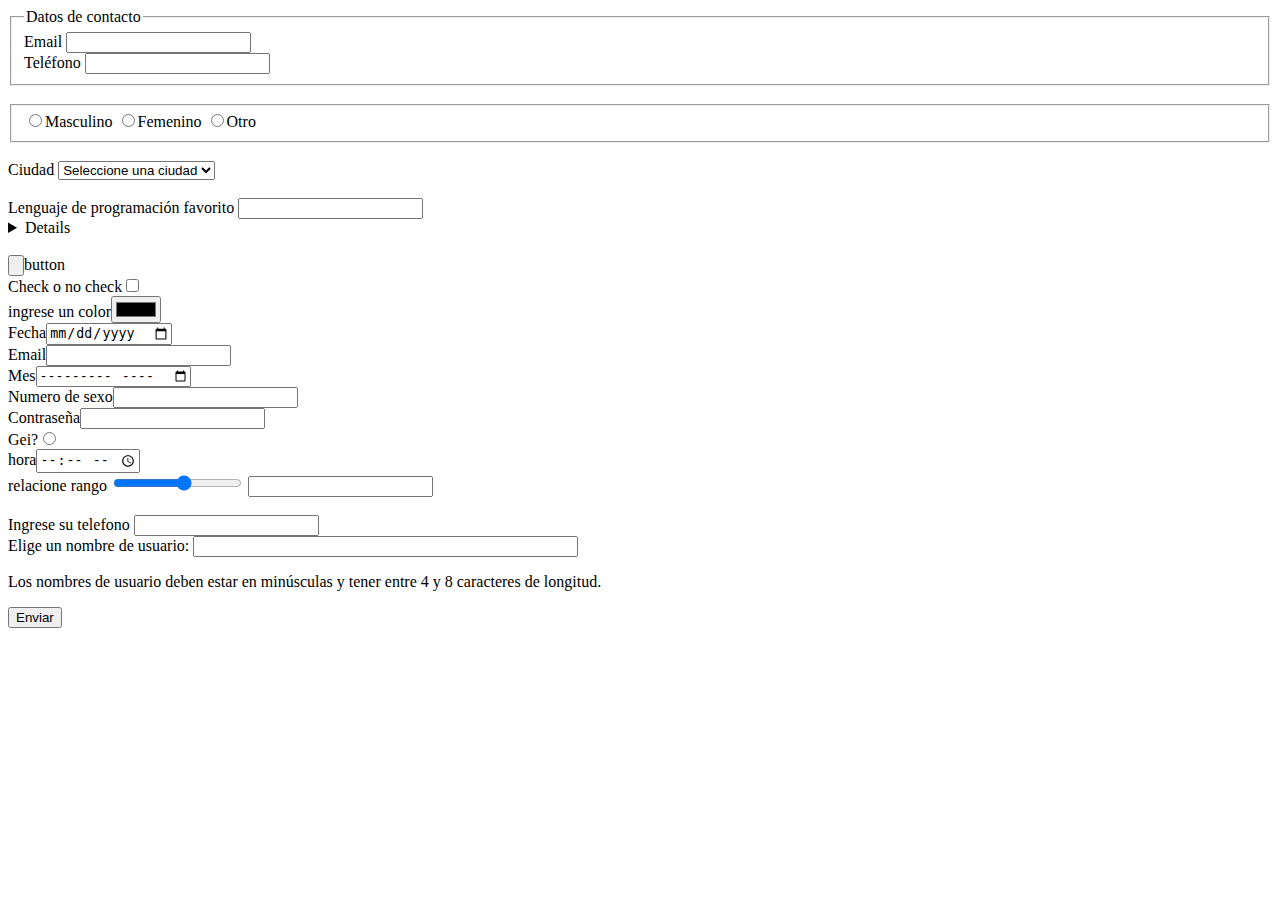
<file: clase2/index.html>
<!DOCTYPE html>
<html lang="en">

<head>
    <meta charset="UTF-8" />
    <meta name="viewport" content="width=device-width, initial-scale=1.0" />
    <title>Formulario</title>
</head>

<body>
    <form action="" method="post">
        <fieldset>
            <legend>Datos de contacto</legend>
            <label for="Email">Email</label>
            <input type="email" id="email" name="email" required><br>
            <label for="Telefono">Teléfono</label>
            <input type="number" name="telefono" id="telefono" required>
        </fieldset>
        <br>
        <fieldset>
            <label for=""><input type="radio" name="genero" value="masculino" id="" required>Masculino</label>
            <label for=""><input type="radio" name="genero" value="femenino" id="" required>Femenino</label>
            <label for=""><input type="radio" name="genero" value="otro" id="" required>Otro</label> <br>
        </fieldset>
        <br>
        <label for="ciudad">Ciudad</label>
        <select name="ciudad" id="ciudad" required>
            <option value="">Seleccione una ciudad</option>
            <option value="medellín">Medellín</option>
            <option value="cali">Cali</option>
            <option value="bogota">Bogotá</option>
            <option value="barranquilla">Barranquilla</option>
        </select> <br> <br>

        <label for="">Lenguaje de programación favorito</label>
        <input list="programacion" name="programacion" id="programacion" required>
        <details id="programacion">
            <option value="php">Php</option>
            <option value="python">Python</option>
            <option value="javascript">javascript</option>
            <option value="java">java</option>
            <option value="c#">C shard</option>
        </details> <br>

        <label for=""><input type="button">button</label>
        <br>
        <label for="">Check o no check<input type="checkbox"></label>
        <br>
        <label for="">ingrese un color<input type="color"></label>
        <br>
        <label for="">Fecha<input type="date"></label>
        <br>
        <label for="">Email<input type="email"></label>
        <br>
        <label for="">Mes<input type="month"></label>
        <br>
        <label for="">Numero de sexo<input type="number"></label>
        <br>
        <label for="">Contraseña<input type="password"></label>
        <br>
        <label for="">Gei?<input type="radio"></label>
        <br>
        <label for="">hora<input type="time"></label>
        <br>

        <label for="nivel">relacione rango</label>
        <input type="range" name="nivel" id="nivel" min="1" max="10" value="" step="1">
        <label for=""></label>
        <input type="text" name="usuario" id="usuario" pattern="[a -zA-Z0-9]" min="1" max="10">
        <br>
        <br>
        <label for="">Ingrese su telefono</label>
        <input type="number" size="">

        <div>
            <label for="uname">Elige un nombre de usuario: </label>
            <input type="text" id="uname" name="name" required size="45" pattern="[a-z]{4,8}" maxlength="8" />
            <span class="validity"></span>
            <p>
                Los nombres de usuario deben estar en minúsculas y tener entre 4 y 8
                caracteres de longitud.
            </p>
        </div>
        <div>
            <button>Enviar</button>
        </div>
    </form>
</body>

</html>
</file>
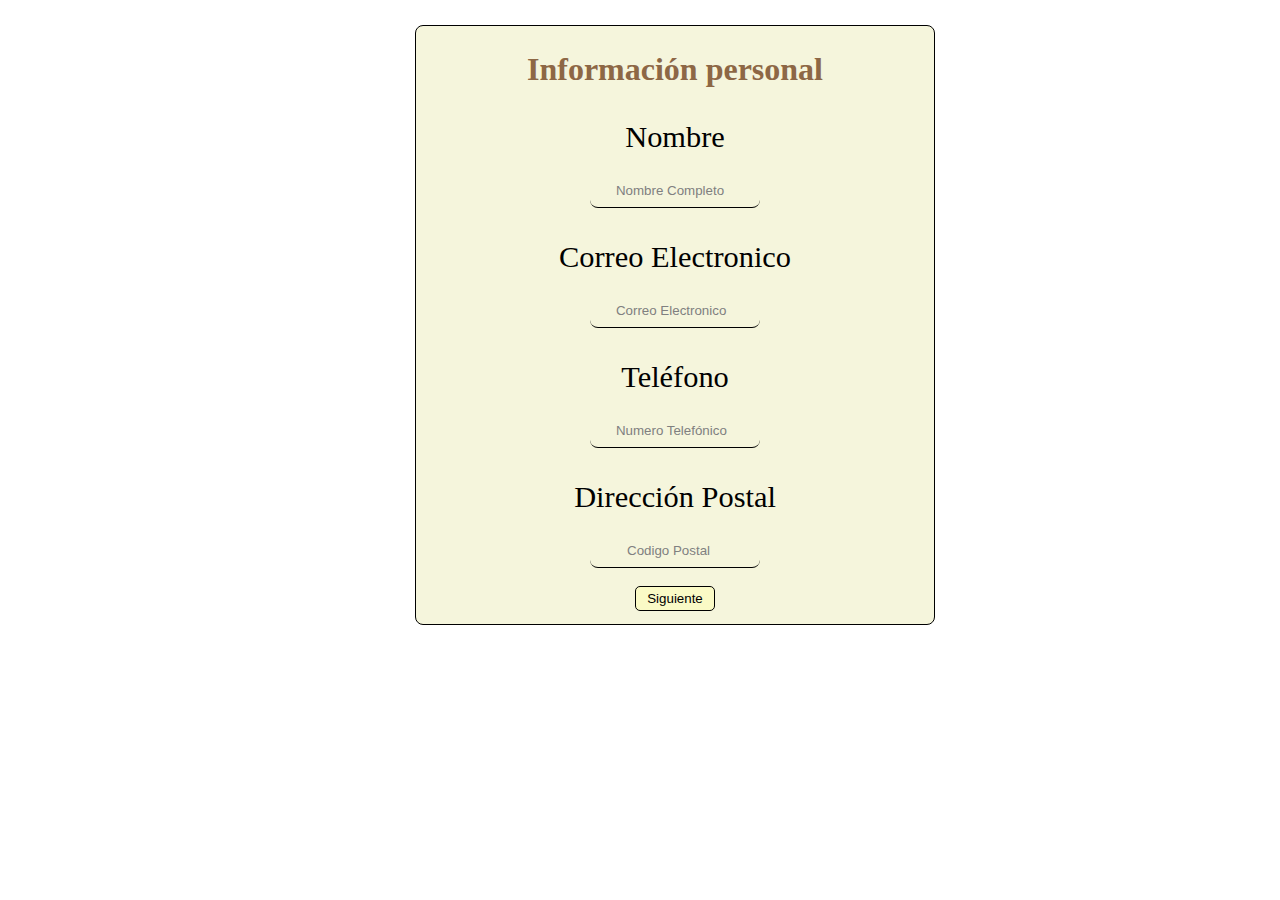
<file: Taller Form/index.html>
<!DOCTYPE html>
<html lang="en">
<head>
    <meta charset="UTF-8">
    <meta name="viewport" content="width=device-width, initial-scale=1.0">
    <title>Formulario</title>
    <link rel="stylesheet" href="estiloso.css">
</head>
<body>
    <div class="contenedorF">
        <h1 class="titulo">Información personal</h1>
        <form action="#">
        <label for="Nombre" class="l1">Nombre</label>
        <br>
        <input type="text" name="nombre" placeholder="       Nombre Completo" class="in1" required>
        <label for="Nombre" class="l2">Correo Electronico</label>
        <br>
        <input type="email" name="nombre" placeholder="       Correo Electronico" class="in2" required>
        <label for="telefono" class="l3">Teléfono</label>
        <br>
        <input type="number" name="telefono" placeholder="       Numero Telefónico" class="in3" required>
        <label for="postal" class="l4">Dirección Postal</label>
        <br>
        <input type="number" name="nombre" placeholder="          Codigo Postal" class="in4">
        <br>
        <button class="btn"><a href="pag2.html">Siguiente</a></button>
    </form>
    </div>
</body>
</html>
</file>
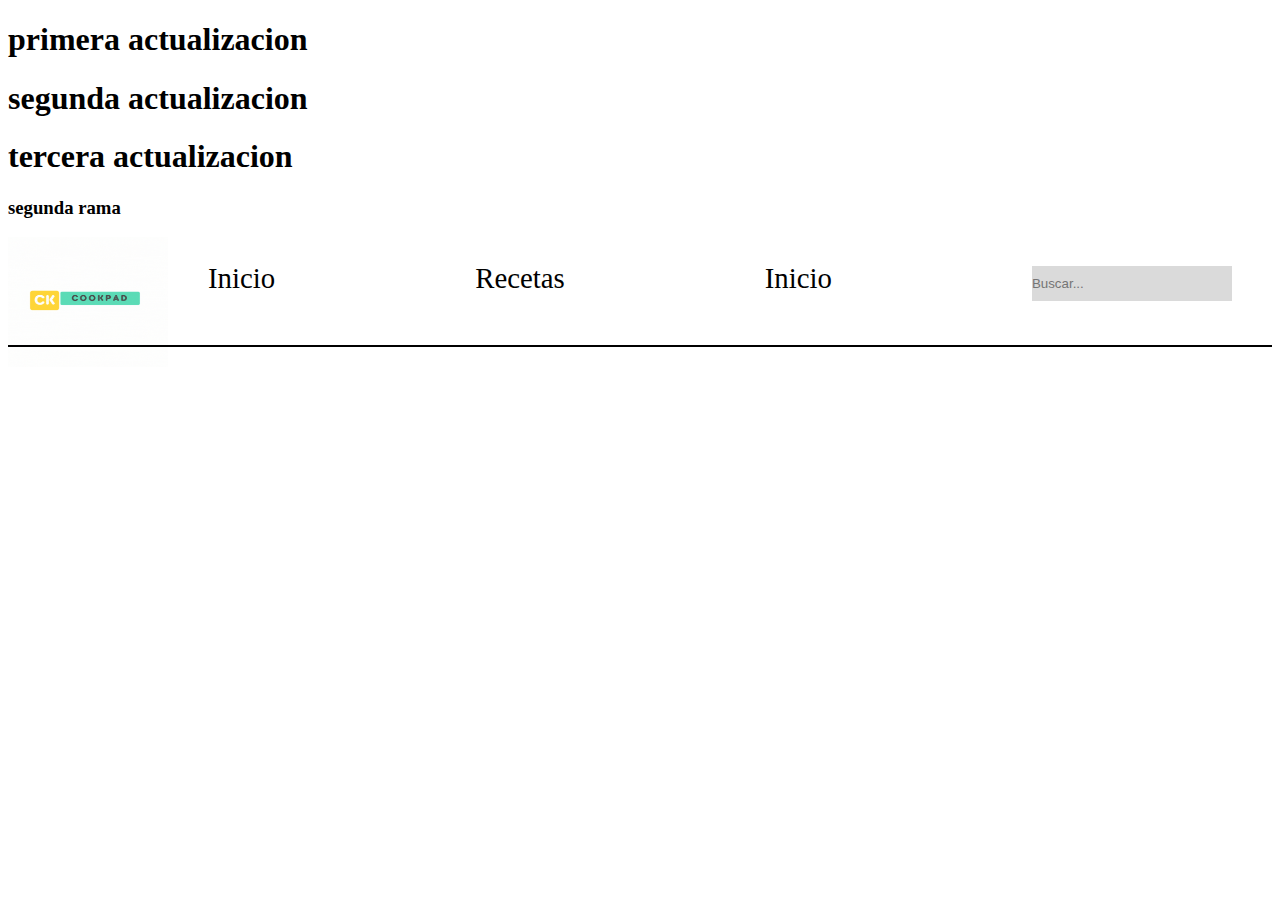
<file: Tarea/index/index.html>
<!DOCTYPE html>
<html lang="en">

<head>
    <meta charset="UTF-8">
    <meta name="viewport" content="width=device-width, initial-scale=1.0">
    <title>Recetario</title>
    <link rel="stylesheet" href="./estiloso.css">
</head>

<body>
    <h1>primera actualizacion</h1>
    <h1>segunda actualizacion</h1>
    <h1>tercera actualizacion</h1>
    <h3>segunda rama</h3>
    <header class="cabecera">
            <img src="../img/ms.gif" alt="" width="160px" height="130px">
        <nav class="barraN">
            <nav>
                <a href="#inicio">Inicio</a>
                <a href="#inicio">Recetas</a>
                <a href="#inicio">Inicio</a>
                <a href="#acerca"><input type="text" placeholder="Buscar..."></a>
              </nav>
        </nav>
    </header>
    <br>
    <br>
    <hr class="hr">


</body>

</html>
</file>
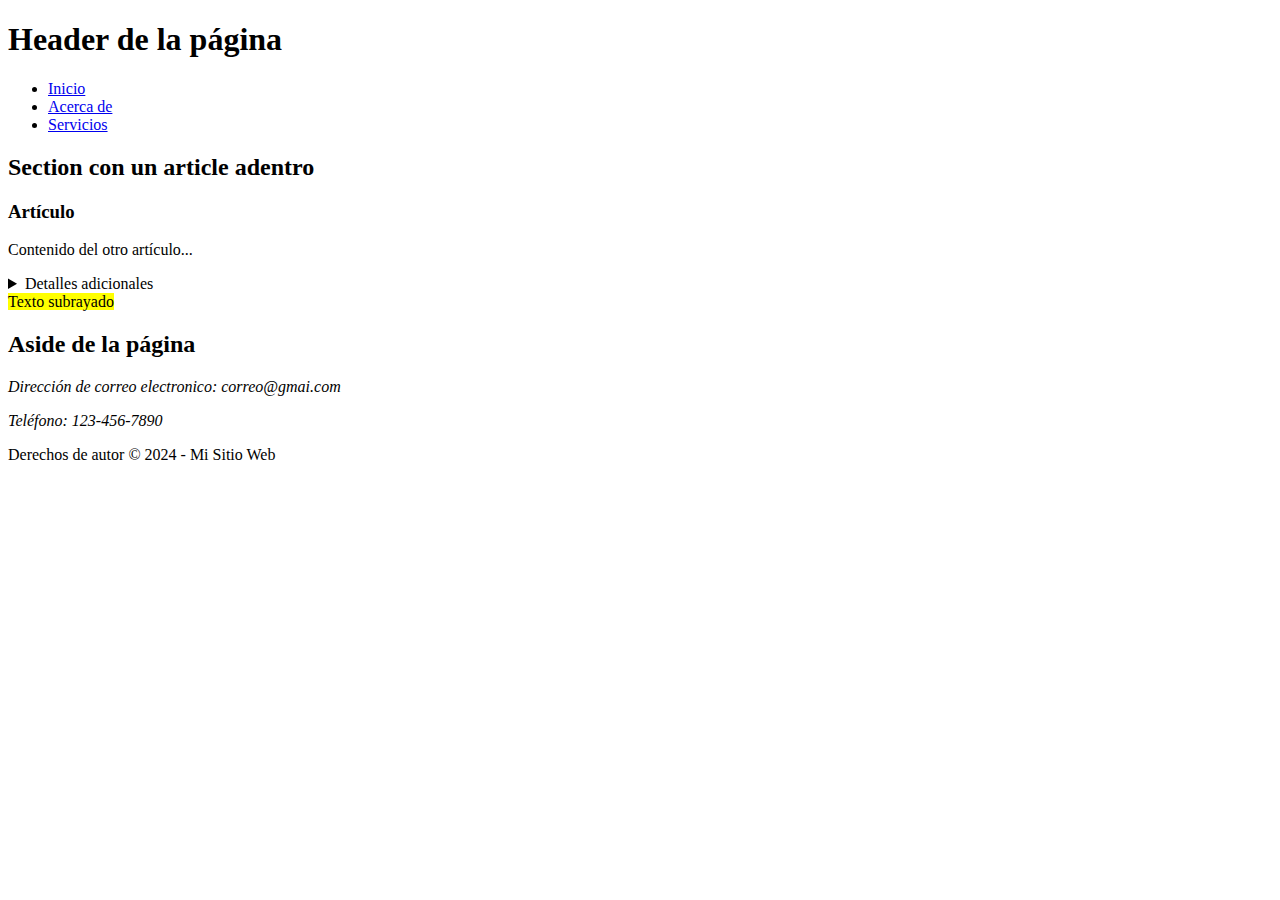
<file: clase3/ejemplos.html>
<!DOCTYPE html>
<html lang="es">
<head>
    <meta charset="UTF-8">
    <meta name="viewport" content="width=device-width, initial-scale=1.0">
    <title>Ejemplo de HTML5 Semántico</title>
</head>
<body>
    <header>
        <h1>Header de la página</h1>
        <nav>
            <ul>
                <li><a href="#">Inicio</a></li>
                <li><a href="#">Acerca de</a></li>
                <li><a href="#">Servicios</a></li>
            </ul>
        </nav>
    </header>

    <section>
        <h2>Section con un article adentro</h2>

        <article>
            <h3>Artículo</h3>
            <p>Contenido del otro artículo...</p>
            <details>
                <summary>Detalles adicionales</summary>
                <p>Más información...</p>
            </details>
            <mark>Texto subrayado</mark>
        </article>
    </section>

    <aside>
        <h2>Aside de la página</h2>
        <address>
            <p>Dirección de correo electronico: correo@gmai.com</p>
            <p>Teléfono: 123-456-7890</p>
        </address>
    </aside>

    <footer>
        <p>Derechos de autor &copy; <time datetime="2024">2024</time> - Mi Sitio Web</p>
</file>
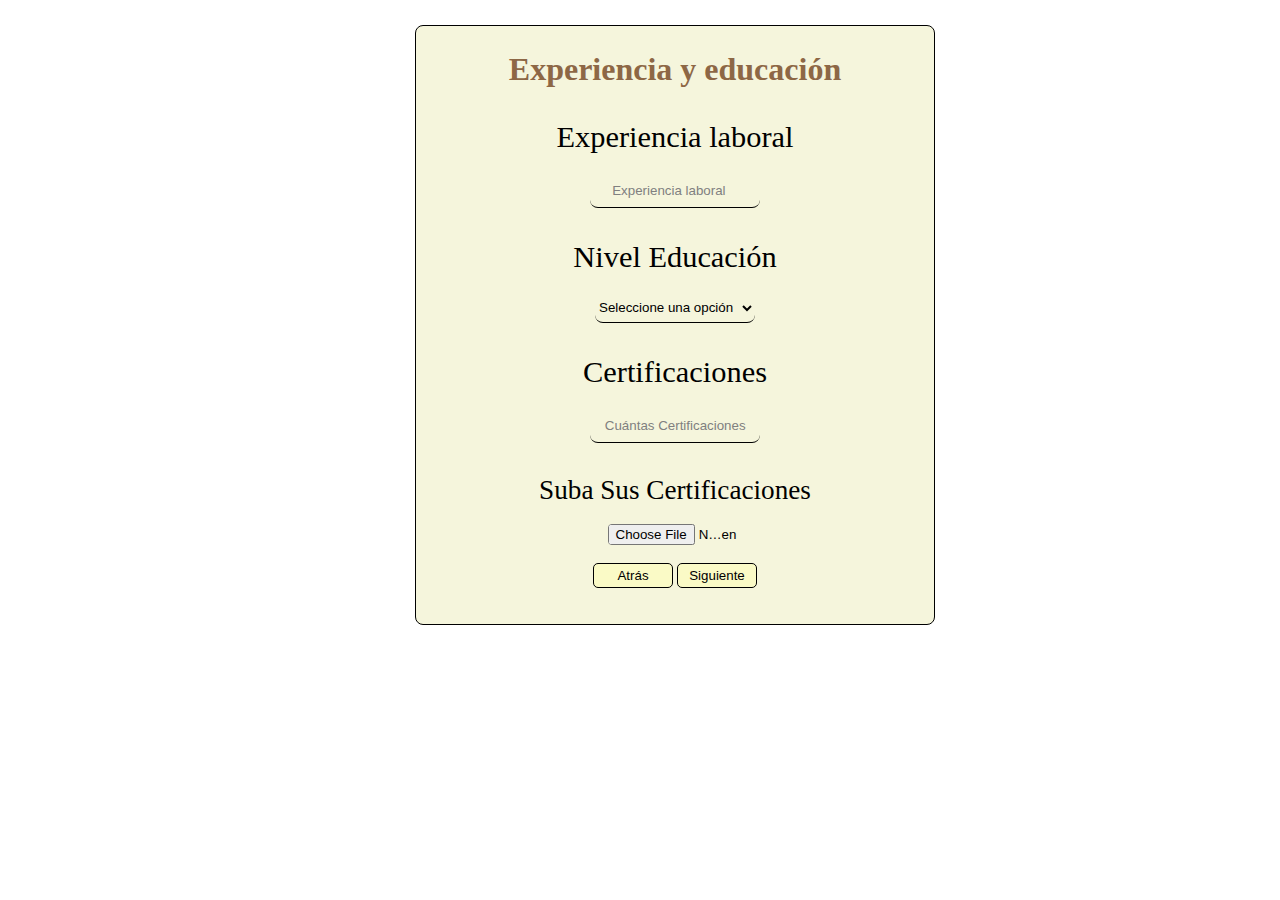
<file: Taller Form/pag2.html>
<!DOCTYPE html>
<html lang="en">
<head>
    <meta charset="UTF-8">
    <meta name="viewport" content="width=device-width, initial-scale=1.0">
    <title>Formulario 2</title>
    <link rel="stylesheet" href="estiloso.css">
</head>
<body>
    <div class="contenedorF">
        <h1 class="titulo">Experiencia y educación</h1>
        <form action="#">
        <label for="experiencia" class="l1">Experiencia laboral</label>
        <br>
        <input type="text" name="experiencia" placeholder="      Experiencia laboral" class="in1" required>
        <label for="educacion" class="l2">Nivel Educación</label>
        <br>
        <select class="in2-2" required>
            <option value="1">Seleccione una opción</option>
            <option value="2">Primaria</option>
            <option value="3">Bachiller</option>
            <option value="4">Universidad</option>
            <option value="5">Técnico</option>
            <option value="6">Otro más alto</option>
        </select>
        <label for="certificados" class="l3">Certificaciones</label>
        <br>
        <input type="text" name="telefono" placeholder="    Cuántas Certificaciones" class="in3" required>
        <label for="postal" class="l4-2">Suba Sus Certificaciones</label>
        <br>
        <input type="file" name="nombre" class="in4-2">
        <br>
        <button class="btn"><a href="index.html">Atrás</a></button> <button class="btn"><a href="pag3.html">Siguiente</a></button>
    </form>
    </div>
</body>
</html>
</file>
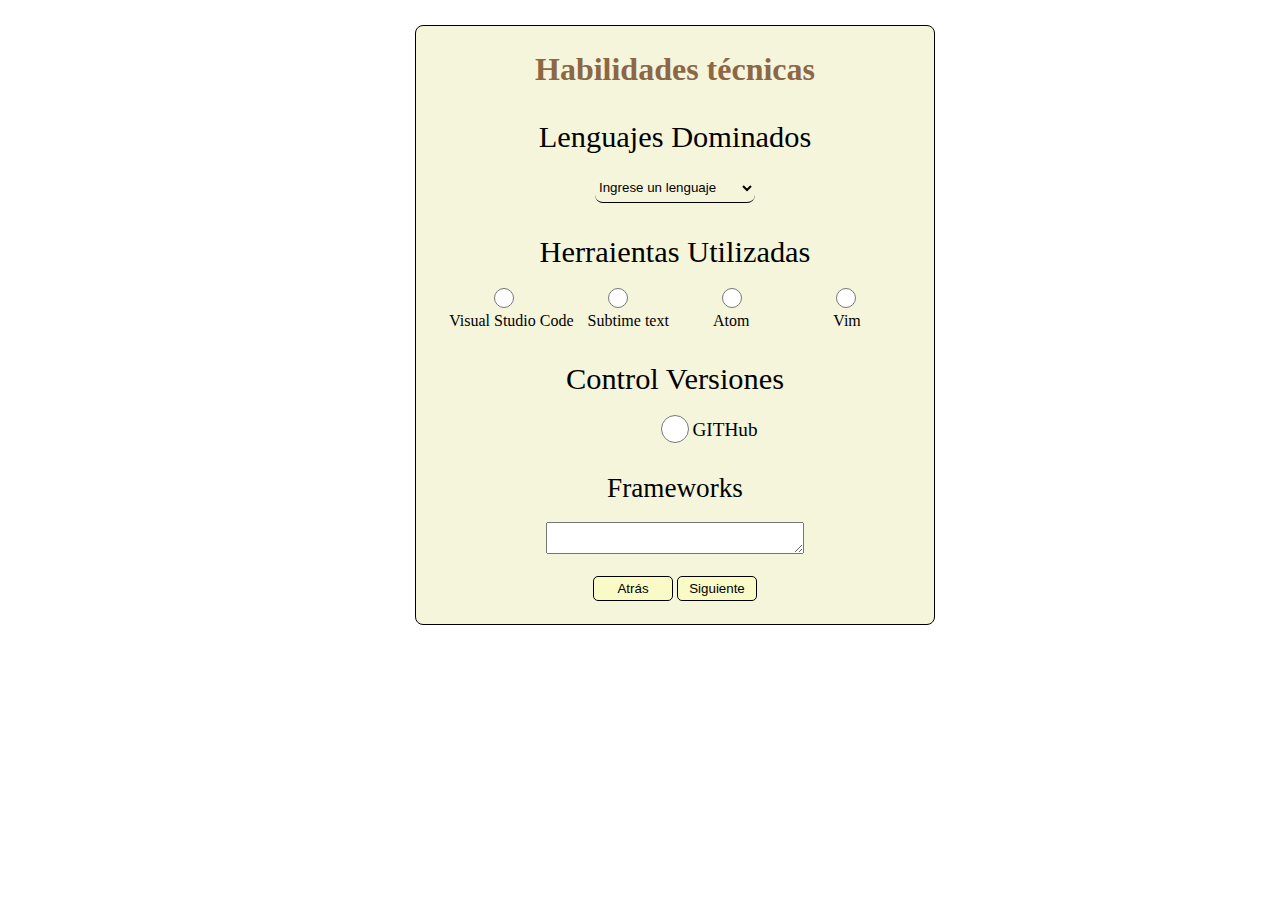
<file: Taller Form/pag3.html>
<!DOCTYPE html>
<html lang="en">
<head>
    <meta charset="UTF-8">
    <meta name="viewport" content="width=device-width, initial-scale=1.0">
    <title>Formulario 3</title>
    <link rel="stylesheet" href="estiloso.css">
</head>
<body>
    <div class="contenedorF">
        <h1 class="titulo">Habilidades técnicas</h1>
        <form action="#">
        <label for="experiencia" class="l1">Lenguajes Dominados</label> 
        <br>
        <select name="experiencia"class="in2-2" required>
            <option value="">Ingrese un lenguaje</option>
            <option value="">CSS</option>
            <option value="">HTML</option>
            <option value="">JAVASCRIPT</option>
            <option value="">OTRO</option>
        </select>

        <label for="educacion" class="l2">Herraientas Utilizadas</label>
        <br>
        <input type="radio" class="in2-3" required> <input type="radio" class="in2-3" required> <input type="radio" class="in2-3" required> <input type="radio" class="in2-3" required>
        <br>
        <label for="" class="lab1">Visual Studio Code</label> <label for="" class="lab2">Subtime text</label> <label for="" class="lab3">Atom</label> <label for="" class="lab4">Vim</label>
        <label for="certificados" class="l3">Control Versiones</label>
        <br>
        <input type="radio" class="in3-2"> <label for="" class="l3-2"> GITHub</label>
        <label for="postal" class="l4-2">Frameworks</label>
        <br>
        <textarea name="" id="" cols="30" rows="2"></textarea>
        <br>
        <button class="btn"><a href="pag2.html">Atrás</a></button> <button class="btn"><a href="pag4.html">Siguiente</a></button>
    </form>
    </div>
</body>
</html>
</file>
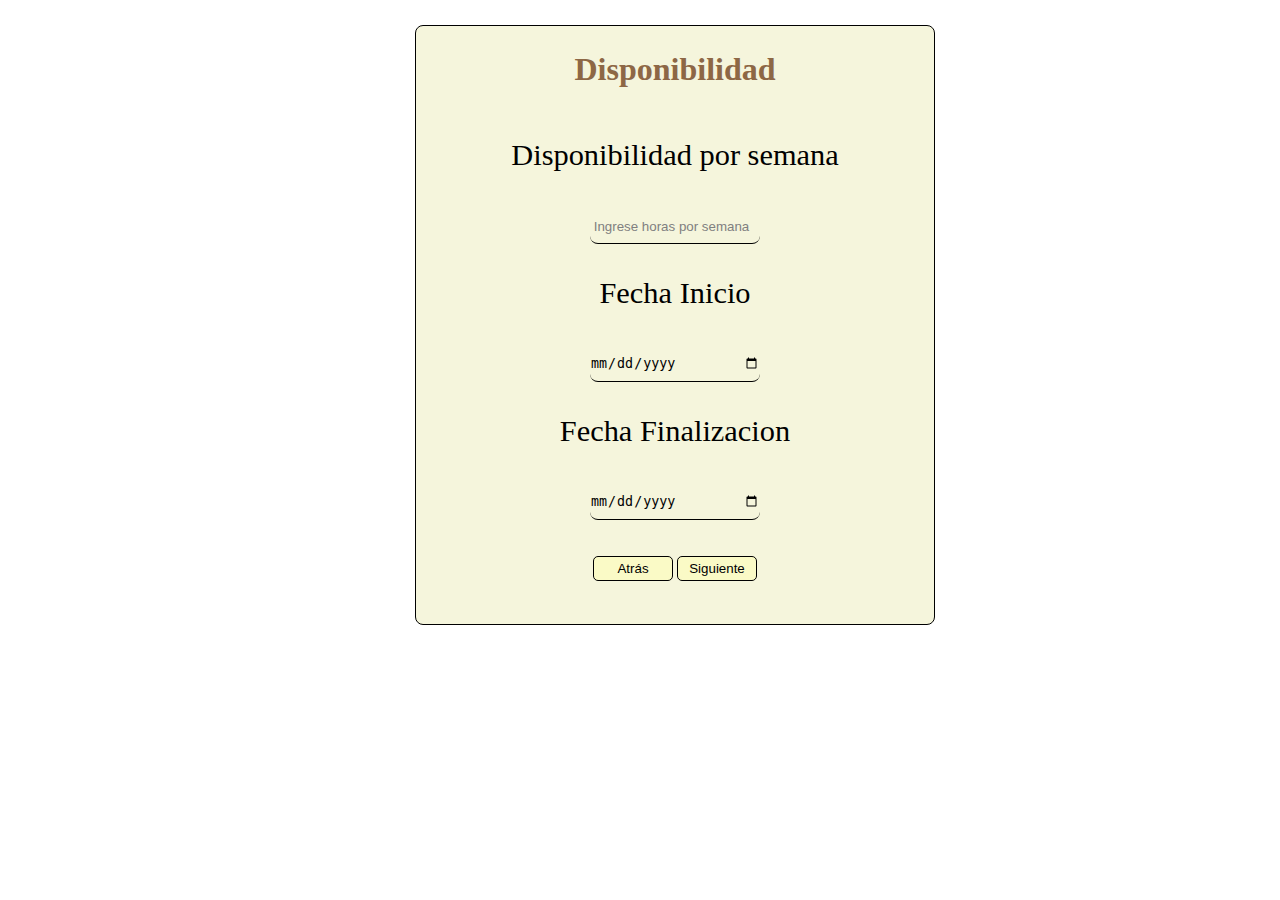
<file: Taller Form/pag4.html>
<!DOCTYPE html>
<html lang="en">
<head>
    <meta charset="UTF-8">
    <meta name="viewport" content="width=device-width, initial-scale=1.0">
    <title>Formulario 4</title>
    <link rel="stylesheet" href="estiloso.css">
</head>
<body>
    <div class="contenedorF">
        <h1 class="titulo">Disponibilidad</h1>
        <br>
        <form action="#">
        <label for="experiencia" class="l1">Disponibilidad por semana</label>
        <br>
        <br>
        <input type="text" name="experiencia" placeholder=" Ingrese horas por semana" class="in1" required>
        <label for="educacion" class="l2">Fecha Inicio</label>
        <br>
        <br>
        <input type="date" name="experiencia" class="in2" required>
        <label for="certificados" class="l3">Fecha Finalizacion</label>
        <br>
        <br>
        <input type="date" name="experiencia" class="in3" required>
        <br>
        <br>
        <button class="btn"><a href="pag3.html">Atrás</a></button> <button class="btn"><a href="pag5.html">Siguiente</a></button>
    </form>
    </div>
</body>
</html>
</file>
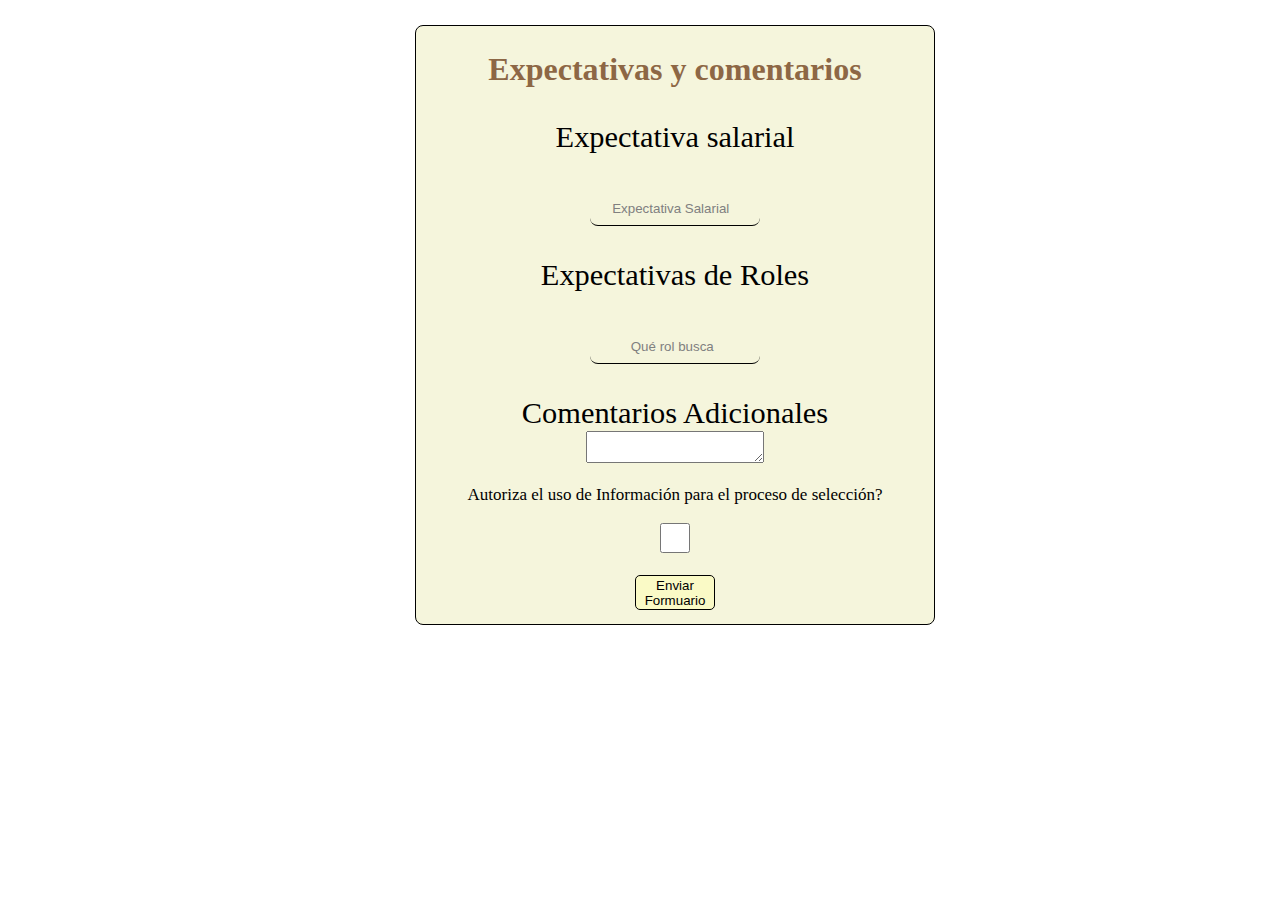
<file: Taller Form/pag5.html>
<!DOCTYPE html>
<html lang="en">
<head>
    <meta charset="UTF-8">
    <meta name="viewport" content="width=device-width, initial-scale=1.0">
    <title>Formulario 5</title>
    <link rel="stylesheet" href="estiloso.css">
</head>
<body>
    <div class="contenedorF">
        <h1 class="titulo">Expectativas y comentarios</h1>
        <form action="#">
        <label for="Nombre" class="l1">Expectativa salarial</label>
        <br>
        <br>
        <input type="text" name="nombre" placeholder="      Expectativa Salarial" class="in1" required>
        <label for="Nombre" class="l2">Expectativas de Roles</label>
        <br>
        <br>
        <input type="email" name="nombre" placeholder="           Qué rol busca" class="in2" required>
        <label for="postal" class="l4">Comentarios Adicionales</label>
        <textarea name="" id=""></textarea>
        <br>
        <br>
        <p class="aut">Autoriza el uso de Información para el proceso de selección?</p>
        <br>
        <input type="checkbox" class="ck2">
        <br>
        <button class="btnS" type="submit">Enviar Formuario</button>
    </form>
    </div>
</body>
</html>
</file>
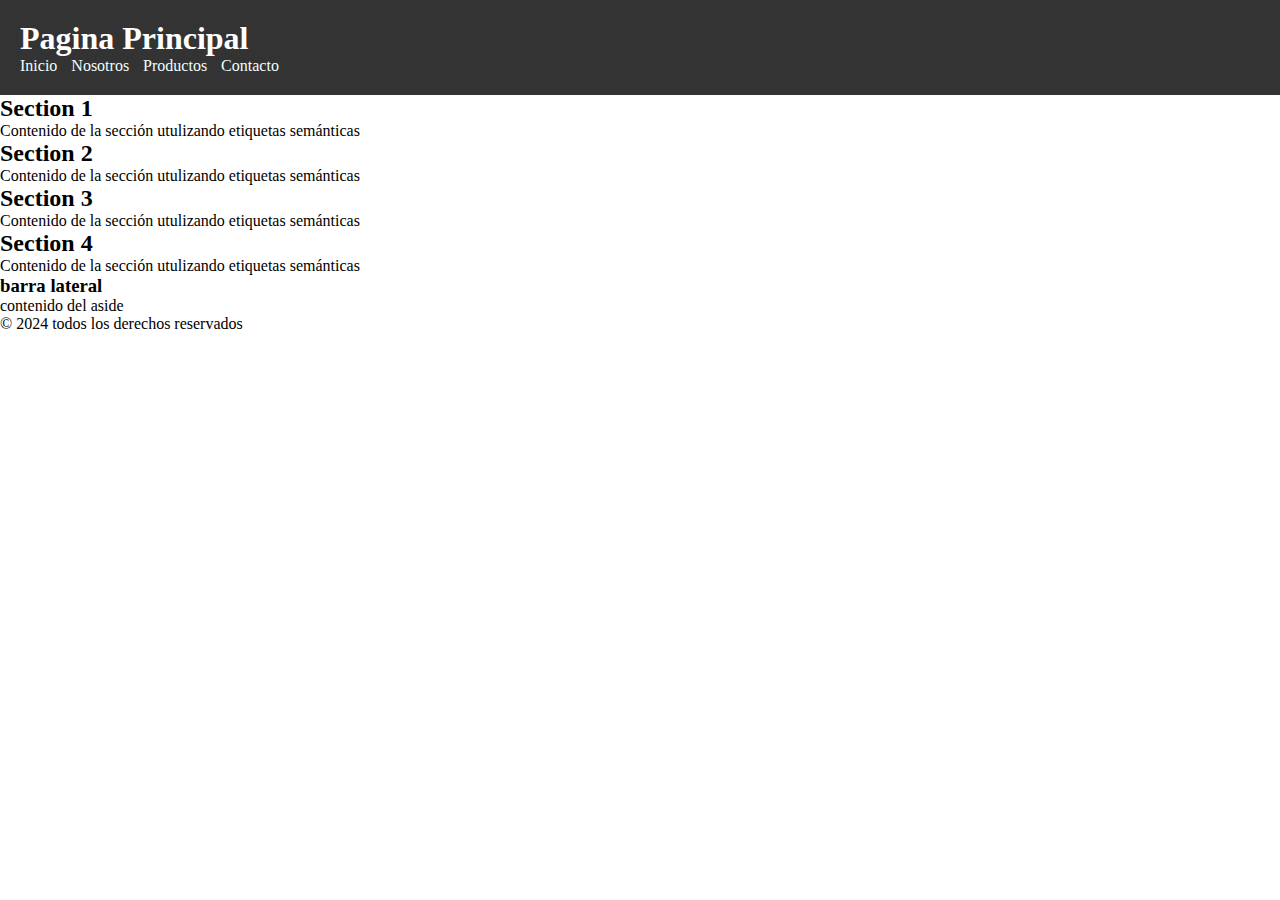
<file: pagina/index/pagina.html>
<!DOCTYPE html>
<html lang="en">
<head>
    <meta charset="UTF-8">
    <meta name="viewport" content="width=device-width, initial-scale=1.0">
    <title>Document</title>
    <link rel="stylesheet" href="estilos.css">
</head>
<body>
    <header>
        <h1>Pagina Principal</h1>
        <nav>
            <ul>
                <li><a href="">Inicio</a></li>
                <li><a href="">Nosotros</a></li>
                <li><a href="">Productos</a></li>
                <li><a href="">Contacto</a></li>
            </ul>
        </nav>
    </header>

    <div class="container">
        <main>
            <div class="section-container">
                <div class="top-sections">
                    <section>
                        <h2>Section 1</h2>
                        <p>Contenido de la sección utulizando etiquetas semánticas</p>
                    </section>
                    <section>
                        <h2>Section 2</h2>
                        <p>Contenido de la sección utulizando etiquetas semánticas</p>
                    </section>
                    <section>
                        <h2>Section 3</h2>
                        <p>Contenido de la sección utulizando etiquetas semánticas</p>
                    </section>
                    <section>
                        <h2>Section 4</h2>
                        <p>Contenido de la sección utulizando etiquetas semánticas</p>
                    </section>
                </div>
            </div>
        </main>
    </div>
<aside>
    <h3>barra lateral</h3>
    <p>contenido del aside</p>
</aside>

<footer>
    <p>&copy; 2024 todos los derechos reservados</p>
</footer>
</body>
</html>
</file>
<file: Taller Form/estiloso.css>
* {
    padding: 0;
    margin: 0;
    box-sizing: border-box;
}

.contenedorF {
    position: absolute;
    text-align: center;
    width: 520px;
    height: 600px;
    border: 1px solid black;
    top: 25px;
    left: 415px;
    border-radius: 8px;
    background-color: beige;
}

.titulo {
    display: block;
    text-align: center;
    margin-top: 25px;
    color: #8d6745;
}

input::placeholder{
    color: gray;
}

.l1 {
    display: block;
    margin-top: 32px;
    font-size: 1.9em;
}

.in1 {
    width: 170px;
    height: 35px;
    border: none;
    border-bottom: 1px solid black;
    border-radius: 8px;
    background: none;
}

.l2 {
    display: block;
    margin-top: 32px;
    font-size: 1.9em;
}

.in2 {
    width: 170px;
    height: 35px;
    border: none;
    border-bottom: 1px solid black;
    border-radius: 8px;
    background: none;
}
.in2-2 {
    width: 160px;
    height: 30px;
    border: none;
    border-bottom: 1px solid black;
    border-radius: 8px;
    background: none;
}

.in2-3{
    width: 110px;
    height: 20px;
}

.l3 {
    display: block;
    margin-top: 32px;
    font-size: 1.9em;
}

.l3-2{
    display: block;
    margin-top: -28px;
    margin-left: 100px;
    font-size: 1.2em;
}

.in3 {
    width: 170px;
    height: 35px;
    border: none;
    border-bottom: 1px solid black;
    border-radius: 8px;
    background: none;
}

.in3-2{
    width: 40px;
    height: 28px;
}

.l4 {
    display: block;
    margin-top: 32px;
    font-size: 1.9em;
}

.l4-2 {
    display: block;
    margin-top: 32px;
    font-size: 1.7em;
}

.in4 {
    width: 170px;
    height: 35px;
    border: none;
    border-bottom: 1px solid black;
    border-radius: 8px;
    background: none;
}

.in4-2{
    width: 135px;
    border-radius: 4px;
}

.btn{
    width: 80px;
    height: 25px;
    margin-top: 18px;
    border: 1px solid;
    border-radius: 5px;
    background-color: rgb(250, 250, 198);
}

.btn a{
    text-decoration: none;
    color: black;
}

.lab1{
    margin-left: 10px;
}

.lab2{
    margin-left: 10px;
}

.lab3{
    margin-left: 40px;
}

.lab4{
    margin-right: 50px;
    margin-left: 80px;
}

.aut{
    font-size: 17px;
}

.ck2{
    width: 30px;
    height: 30px;
}

.btnS{
    width: 80px;
    height: 35px;
    margin-top: 18px;
    border: 1px solid;
    border-radius: 5px;
    font-family:Arial, Helvetica, sans-serif;
    background-color: rgb(250, 250, 198);
}
</file>
<file: Tarea/index/estiloso.css>
*{
    border: 0;
    padding: 0;
    box-sizing: border-box;
}


.cabecera img {
    display: block;
    position: absolute;
    z-index: -10;
}

.barraN{
    overflow: hidden;
}

.barraN a {
    float: left;
    display: inline;
    margin-left: 200px;
    margin-top: 25px;
    color: black;
    text-align: center;
    text-decoration: none;
    font-size: 1.8em;
  }


.barraN input{
    width: 200px;
    height: 35px;
    background-color: rgb(218, 218, 218);
}

.hr{
    color: black;
    width: 100%;
    border: 1px solid;
}
</file>
<file: pagina/index/estilos.css>
* {
    margin: 0;
    padding: 0;
    box-sizing: border-box;
}

.container {
    display: flex;
    flex-direction: column;
}

header {
    background-color: #333;
    color: #fff;
    padding: 20px;
    width: 100%;
    position: relative;
}

header h1 {
    margin: 0;
}

header nav ul {
    padding: 0;
    list-style: none;
}

header nav ul li {
    display: inline;
    margin-right: 10px;
}

header nav ul li a {
    color: azure;
    text-decoration: none;
}
</file>
